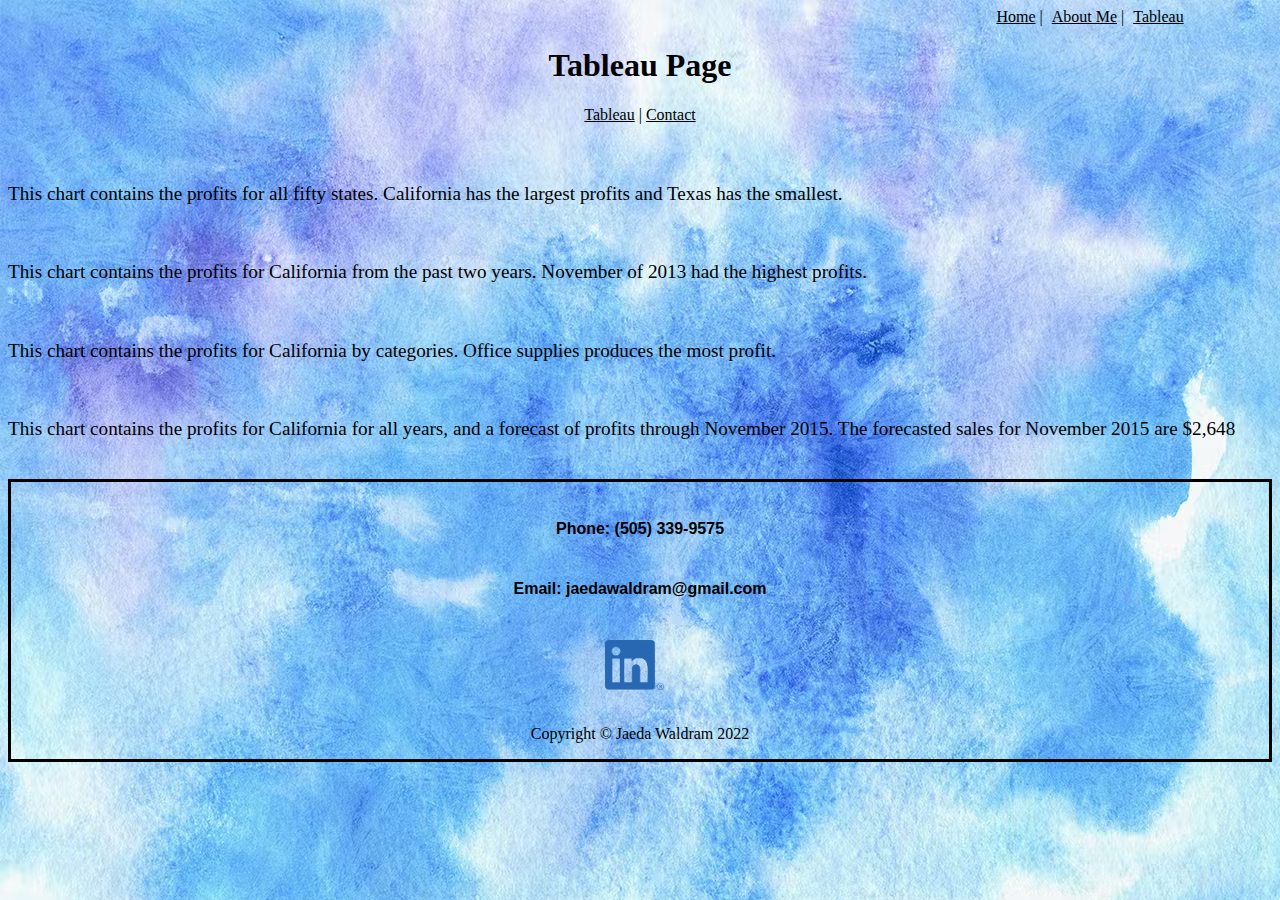
<file: html/Tableau.html>
<!DOCTYPE html>
<html>
    <head>
        <!--Jaeda Waldram April 9th 2022-->
        <title>Jaeda Waldram - Tableau</title>
        <link rel="stylesheet" href="../styles/bootstyles.css">
    </head>
    <body>
        <div class="headcenter">
            <a class="pagelinks1" href="../index.html">Home</a> | <a class="pagelinks2" href="../html/about.html">About Me</a> | <a class="pagelinks2"  href="../html/Tableau.html">Tableau</a>
            <h1>Tableau Page</h1>
            <a href="#Tableau">Tableau</a> | <a href="#Contact">Contact</a>
        </div>
        <div class="mainbody" id="Tableau">
            <div class='tableauPlaceholder' id='viz1649544787617' style='position: relative'><noscript><a href='#'><img alt='50 States ' src='https:&#47;&#47;public.tableau.com&#47;static&#47;images&#47;Fi&#47;FinalProject_16495346424140&#47;50States&#47;1_rss.png' style='border: none' /></a></noscript><object class='tableauViz'  style='display:none;'><param name='host_url' value='https%3A%2F%2Fpublic.tableau.com%2F' /> <param name='embed_code_version' value='3' /> <param name='site_root' value='' /><param name='name' value='FinalProject_16495346424140&#47;50States' /><param name='tabs' value='no' /><param name='toolbar' value='yes' /><param name='static_image' value='https:&#47;&#47;public.tableau.com&#47;static&#47;images&#47;Fi&#47;FinalProject_16495346424140&#47;50States&#47;1.png' /> <param name='animate_transition' value='yes' /><param name='display_static_image' value='yes' /><param name='display_spinner' value='yes' /><param name='display_overlay' value='yes' /><param name='display_count' value='yes' /><param name='language' value='en-US' /></object></div>                <script type='text/javascript'>                    var divElement = document.getElementById('viz1649544787617');                    var vizElement = divElement.getElementsByTagName('object')[0];                    vizElement.style.width='100%';vizElement.style.height=(divElement.offsetWidth*0.75)+'px';                    var scriptElement = document.createElement('script');                    scriptElement.src = 'https://public.tableau.com/javascripts/api/viz_v1.js';                    vizElement.parentNode.insertBefore(scriptElement, vizElement);                </script>
            <p class="ptag">This chart contains the profits for all fifty states. California has the largest profits and Texas has the smallest.</p>
            <br>
            <div class='tableauPlaceholder' id='viz1649544829824' style='position: relative'><noscript><a href='#'><img alt='California ' src='https:&#47;&#47;public.tableau.com&#47;static&#47;images&#47;Ca&#47;California_16495353707380&#47;California&#47;1_rss.png' style='border: none' /></a></noscript><object class='tableauViz'  style='display:none;'><param name='host_url' value='https%3A%2F%2Fpublic.tableau.com%2F' /> <param name='embed_code_version' value='3' /> <param name='site_root' value='' /><param name='name' value='California_16495353707380&#47;California' /><param name='tabs' value='no' /><param name='toolbar' value='yes' /><param name='static_image' value='https:&#47;&#47;public.tableau.com&#47;static&#47;images&#47;Ca&#47;California_16495353707380&#47;California&#47;1.png' /> <param name='animate_transition' value='yes' /><param name='display_static_image' value='yes' /><param name='display_spinner' value='yes' /><param name='display_overlay' value='yes' /><param name='display_count' value='yes' /><param name='language' value='en-US' /></object></div>                <script type='text/javascript'>                    var divElement = document.getElementById('viz1649544829824');                    var vizElement = divElement.getElementsByTagName('object')[0];                    vizElement.style.width='100%';vizElement.style.height=(divElement.offsetWidth*0.75)+'px';                    var scriptElement = document.createElement('script');                    scriptElement.src = 'https://public.tableau.com/javascripts/api/viz_v1.js';                    vizElement.parentNode.insertBefore(scriptElement, vizElement);                </script>
            <p class="ptag">This chart contains the profits for California from the past two years. November of 2013 had the highest profits.</p>
            <br>
            <div class='tableauPlaceholder' id='viz1649544861574' style='position: relative'><noscript><a href='#'><img alt='California Categories ' src='https:&#47;&#47;public.tableau.com&#47;static&#47;images&#47;Ca&#47;CaliforniaCategories_16495355498740&#47;CaliforniaCategories&#47;1_rss.png' style='border: none' /></a></noscript><object class='tableauViz'  style='display:none;'><param name='host_url' value='https%3A%2F%2Fpublic.tableau.com%2F' /> <param name='embed_code_version' value='3' /> <param name='site_root' value='' /><param name='name' value='CaliforniaCategories_16495355498740&#47;CaliforniaCategories' /><param name='tabs' value='no' /><param name='toolbar' value='yes' /><param name='static_image' value='https:&#47;&#47;public.tableau.com&#47;static&#47;images&#47;Ca&#47;CaliforniaCategories_16495355498740&#47;CaliforniaCategories&#47;1.png' /> <param name='animate_transition' value='yes' /><param name='display_static_image' value='yes' /><param name='display_spinner' value='yes' /><param name='display_overlay' value='yes' /><param name='display_count' value='yes' /><param name='language' value='en-US' /></object></div>                <script type='text/javascript'>                    var divElement = document.getElementById('viz1649544861574');                    var vizElement = divElement.getElementsByTagName('object')[0];                    vizElement.style.width='100%';vizElement.style.height=(divElement.offsetWidth*0.75)+'px';                    var scriptElement = document.createElement('script');                    scriptElement.src = 'https://public.tableau.com/javascripts/api/viz_v1.js';                    vizElement.parentNode.insertBefore(scriptElement, vizElement);                </script>
            <p class="ptag">This chart contains the profits for California by categories. Office supplies produces the most profit.</p>
            <br>
            <div class='tableauPlaceholder' id='viz1649544892608' style='position: relative'><noscript><a href='#'><img alt='Forecast ' src='https:&#47;&#47;public.tableau.com&#47;static&#47;images&#47;Fo&#47;Forecast_16495356564180&#47;Forecast&#47;1_rss.png' style='border: none' /></a></noscript><object class='tableauViz'  style='display:none;'><param name='host_url' value='https%3A%2F%2Fpublic.tableau.com%2F' /> <param name='embed_code_version' value='3' /> <param name='site_root' value='' /><param name='name' value='Forecast_16495356564180&#47;Forecast' /><param name='tabs' value='no' /><param name='toolbar' value='yes' /><param name='static_image' value='https:&#47;&#47;public.tableau.com&#47;static&#47;images&#47;Fo&#47;Forecast_16495356564180&#47;Forecast&#47;1.png' /> <param name='animate_transition' value='yes' /><param name='display_static_image' value='yes' /><param name='display_spinner' value='yes' /><param name='display_overlay' value='yes' /><param name='display_count' value='yes' /><param name='language' value='en-US' /></object></div>                <script type='text/javascript'>                    var divElement = document.getElementById('viz1649544892608');                    var vizElement = divElement.getElementsByTagName('object')[0];                    vizElement.style.width='100%';vizElement.style.height=(divElement.offsetWidth*0.75)+'px';                    var scriptElement = document.createElement('script');                    scriptElement.src = 'https://public.tableau.com/javascripts/api/viz_v1.js';                    vizElement.parentNode.insertBefore(scriptElement, vizElement);                </script>
            <p class="ptag">This chart contains the profits for California for all years, and a forecast of profits through November 2015. The forecasted sales for November 2015 are $2,648</p>
        </div>
        <div class="footer border">
            <h6 class="contact" id="Contact">Phone: (505) 339-9575</h6>
            <h6 class="contact">Email: jaedawaldram@gmail.com</h6>
            <a class="linkedin"href="https://www.linkedin.com/in/jaeda-waldram-27248b231/"><img class="linkedin" src="../assets/images/Linkedin.png" alt="Linkedin logo" height="50px"></a>  
            <p class="copyright">Copyright &copy; Jaeda Waldram 2022</p>
        </div>
    </body>
</html>
</file>
<file: styles/bootstyles.css>
body{
    background-image: url(../assets/images/Background\ image.avif);
    background-size: auto;
}
a{
    color: black;
}
a:visited{
    color: rgb(97, 6, 244);
}
a:hover{
    color: palegreen;
}

.headcenter{
    text-align:center;
    top: 10px;
    right: 5px;
    left: 5px;
    height: 130;
    padding-bottom: 40px;
}
.mainbody{
    top: 160px;
    right: 5px;
    left: 5px;
    bottom: 50px;
    padding-bottom: 20px;
}

.Footer{
    bottom: 5px;
    right: 5px;
    left: 5px;
    height: 50px;
}
.border{
    border-top: 3px;
    border-style: solid;
    border-color: black;
}
.linkedin{
    padding-left: 297px;
    padding-bottom: 15px;
}
.contact{
    padding-bottom: 5px;
    text-align: center;
    font-family: Arial, Helvetica, sans-serif;
    font-size: medium;
}
.copyright{
    text-align: center;
}
.pagelinks1{
    padding-left: 900px;
}
.pagelinks2{
    padding-left: 5px;
}
.ptag{
    font-size: larger;
    font-family: 'Times New Roman', Times, serif;
}
</file>
